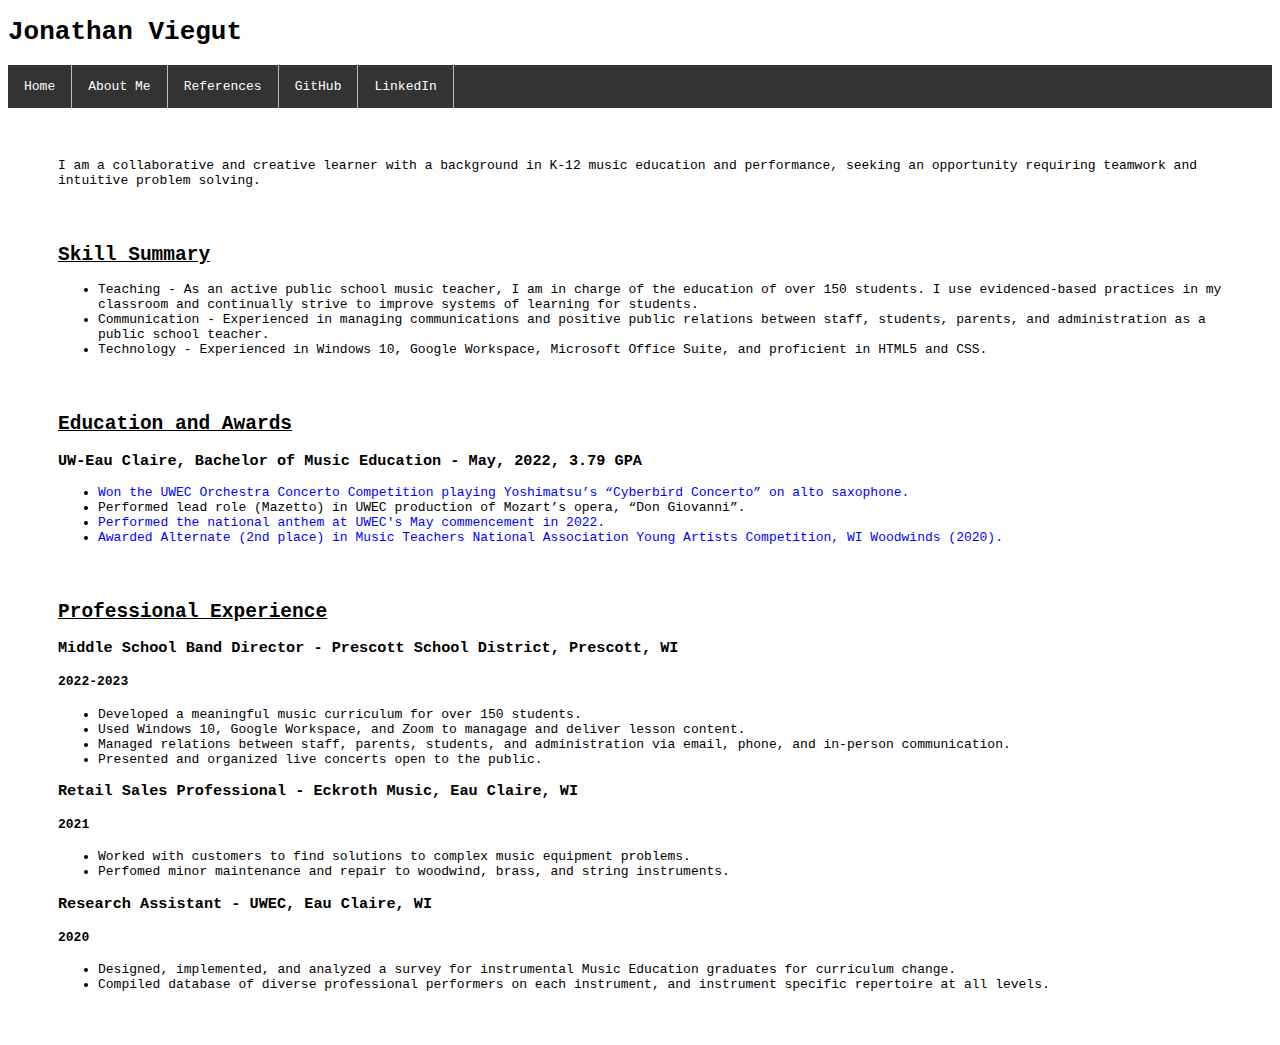
<file: VIEGUT_Resume_2022/index.html>
<!DOCTYPE html>
<html lang="en">
  <head>
    <meta charset="UTF-8" />
    <meta http-equiv="X-UA-Compatible" content="IE=edge" />
    <meta name="viewport" content="width=device-width, initial-scale=1.0" />
    <title>Viegut Resume - Home</title>
    <link rel="stylesheet" href="resume_app.css">
  </head>

<!-- Information Architecture:  Content is good. The way it's layed out
is not good. Present your information in a stronger way.
-->

  <body>
    <Header>
    <h1>Jonathan Viegut</h1>
    <nav>
    <div class="navbar">
      <ul>
        <li><a href="resume_index.html">Home</a></li>
        <li><a href="resume_about.html">About Me</a></li>
        <li><a href="resume_references.html">References</a></li>
        <li><a href="https://www.github.com/viegutj">GitHub</a></li>
        <li><a href="https://www.linkedin.com/in/jonathan-viegut">LinkedIn</a></li>
      </ul>
    </div>
  </nav>
  </Header>
  <main>
    <p>
      I am a collaborative and creative learner with a background in K-12 music education and performance, seeking an opportunity requiring teamwork and intuitive problem solving.
    </p>
    <h2>Skill Summary</h2>
    <p>
      <ul>
        <li>Teaching - As an active public school music teacher, I am in charge of the education of over 150 students. I use evidenced-based practices in my classroom and continually strive to improve systems of learning for students.</li>
        <li>Communication - Experienced in managing communications and positive public relations between staff, students, parents, and administration as a public school teacher.</li>
        <li>Technology - Experienced in Windows 10, Google Workspace, Microsoft Office Suite, and proficient in HTML5 and CSS.</li>
      </ul>
    </p>
    <h2>Education and Awards</h2>
    <h3>UW-Eau Claire, Bachelor of Music Education - May, 2022, 3.79 GPA</h3>
    <p>
      <ul>
        <li><a href="https://www.youtube.com/watch?v=JdA8ZLW9tJQ"> Won the UWEC Orchestra Concerto Competition playing Yoshimatsu’s “Cyberbird Concerto” on alto saxophone.</a></li>
        <li>Performed lead role (Mazetto) in UWEC production of Mozart’s opera, “Don Giovanni”.</li>
        <li><a href="https://youtu.be/GCYs4PZO40Y?t=2944">Performed the national anthem at UWEC's May commencement in 2022.</a></li>
        <li><a href="https://youtu.be/tDc2dTvEd8w">Awarded Alternate (2nd place) in Music Teachers National Association Young Artists Competition, WI Woodwinds (2020).</a> </li>
      </ul>
    </p>
    <h2>Professional Experience</h2>
    <h3>Middle School Band Director - Prescott School District, Prescott, WI</h3>
    <h4>2022-2023</h4>
    <p> 
      <ul>
        <li>Developed a meaningful music curriculum for over 150 students.</li>
        <li>Used Windows 10, Google Workspace, and Zoom to managage and deliver lesson content.</li>
        <li>Managed relations between staff, parents, students, and administration via email, phone, and in-person communication.</li>
        <li>Presented and organized live concerts open to the public.</li>
      </ul>
    </p>
   <h3>Retail Sales Professional - Eckroth Music, Eau Claire, WI</h3>
   <h4>2021</h4>
    <p>
      <ul>
        <li>Worked with customers to find solutions to complex music equipment problems.</li>
        <li>Perfomed minor maintenance and repair to woodwind, brass, and string instruments.</li>
      </ul>
    </p>
    <h3>Research Assistant - UWEC, Eau Claire, WI</h3>
    <h4>2020</h4>
    <p>
      <ul>
        <li>Designed, implemented, and analyzed a survey for instrumental Music Education graduates for curriculum change.</li>
        <li>Compiled database of diverse professional performers on each instrument, and instrument specific repertoire at all levels.</li>
      </ul>
    </p>
  </main>
  </body>
</html>
</file>
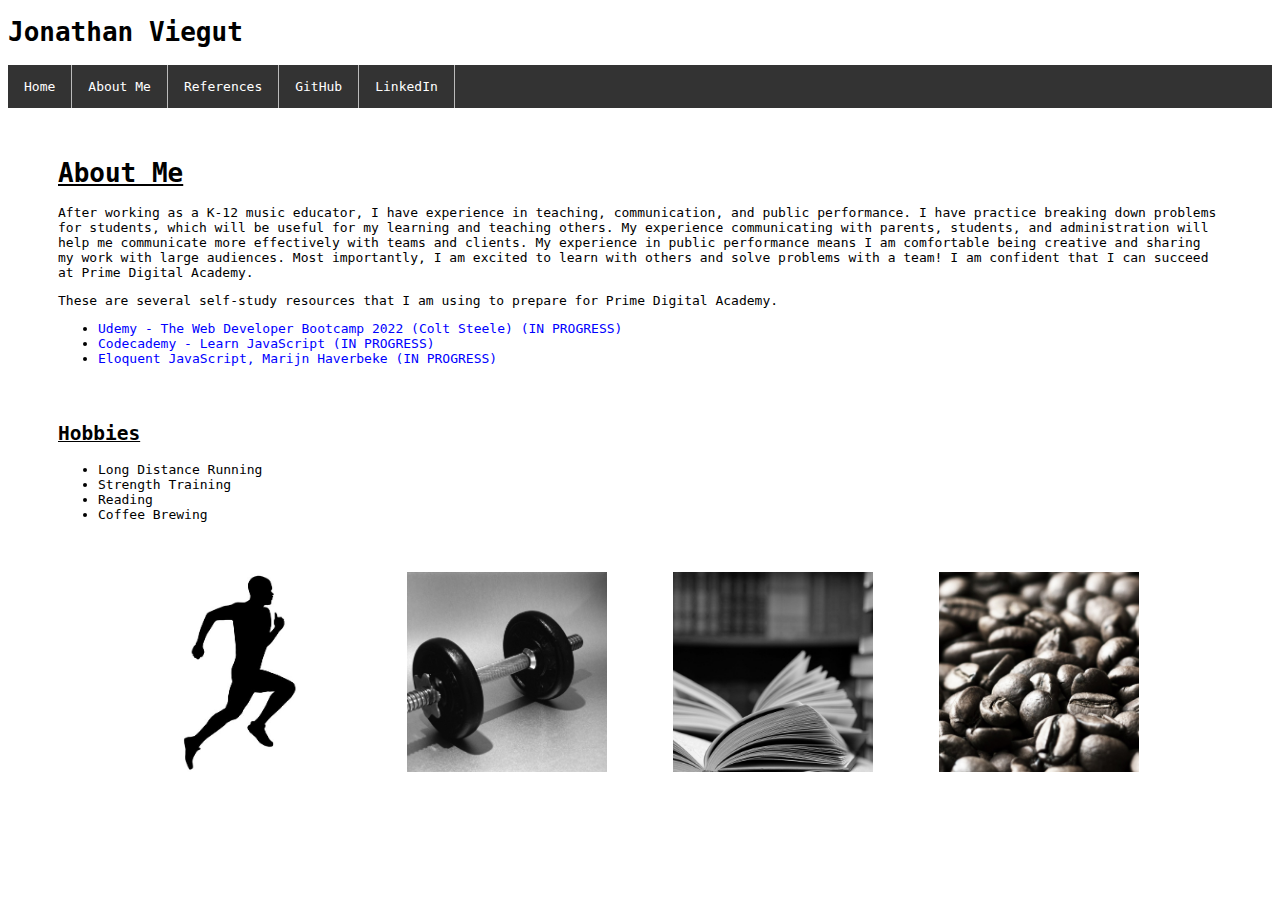
<file: VIEGUT_Resume_2022/resume_about.html>
<!DOCTYPE html>
<html lang="en">
  <head>
    <meta charset="UTF-8" />
    <meta http-equiv="X-UA-Compatible" content="IE=edge" />
    <meta name="viewport" content="width=device-width, initial-scale=1.0" />
    <title>Viegut Resume - About Me</title>
    <link rel="stylesheet" href="resume_app.css" />
  </head>
  <body>
    <header>
      <h1>Jonathan Viegut</h1>
      <nav>
        <div class="navbar">
          <ul>
            <li><a href="resume_index.html">Home</a></li>
            <li><a href="resume_about.html">About Me</a></li>
            <li><a href="resume_references.html">References</a></li>
            <li><a href="https://www.github.com/viegutj">GitHub</a></li>
            <li>
              <a href="https://www.linkedin.com/in/jonathan-viegut">LinkedIn</a>
            </li>
          </ul>
        </div>
      </nav>
    </header>
    <main>
      <summary>
        <h1 id="aboutme">About Me</h1>
        <p>
          After working as a K-12 music educator, I have experience in teaching,
          communication, and public performance. I have practice breaking down
          problems for students, which will be useful for my learning and
          teaching others. My experience communicating with parents, students,
          and administration will help me communicate more effectively with
          teams and clients. My experience in public performance means I am
          comfortable being creative and sharing my work with large audiences.
          Most importantly, I am excited to learn with others and solve problems
          with a team! I am confident that I can succeed at Prime Digital
          Academy.
        </p>
      </summary>
      <p>
        These are several self-study resources that I am using to prepare for
        Prime Digital Academy.
      </p>
      <div>
        <ul>
          <li>
            <a
              href="https://www.udemy.com/share/101W923@Zvhb0PCCJI2LuJLkWsFrky5JHzd6YNqwJN9FODfD-pGHZMOHOuPPE74u4HXZWsgXBQ==/"
              >Udemy - The Web Developer Bootcamp 2022 (Colt Steele) (IN
              PROGRESS)</a
            >
          </li>
          <li>
            <a
              href="https://www.codecademy.com/learn/introduction-to-javascript"
              >Codecademy - Learn JavaScript (IN PROGRESS)</a
            >
          </li>
          <li>
            <a href="https://eloquentjavascript.net/"
              >Eloquent JavaScript, Marijn Haverbeke (IN PROGRESS)</a
            >
          </li>
        </ul>
      </div>
      <div>
        <h2>Hobbies</h2>
        <ul>
          <li>Long Distance Running</li>
          <li>Strength Training</li>
          <li>Reading</li>
          <li>Coffee Brewing</li>
        </ul>
      </div>
      <div class="container">
        <img src="runner.jpg" alt="runner" />
        <img src="strengthtraining.jpg" alt="strengthtraining" />
        <img src="reading.jpg" alt="reading" />
        <img src="coffeebrewing.jpg" alt="coffeebrewing" />
      </div>
    </main>
  </body>
</html>
</file>
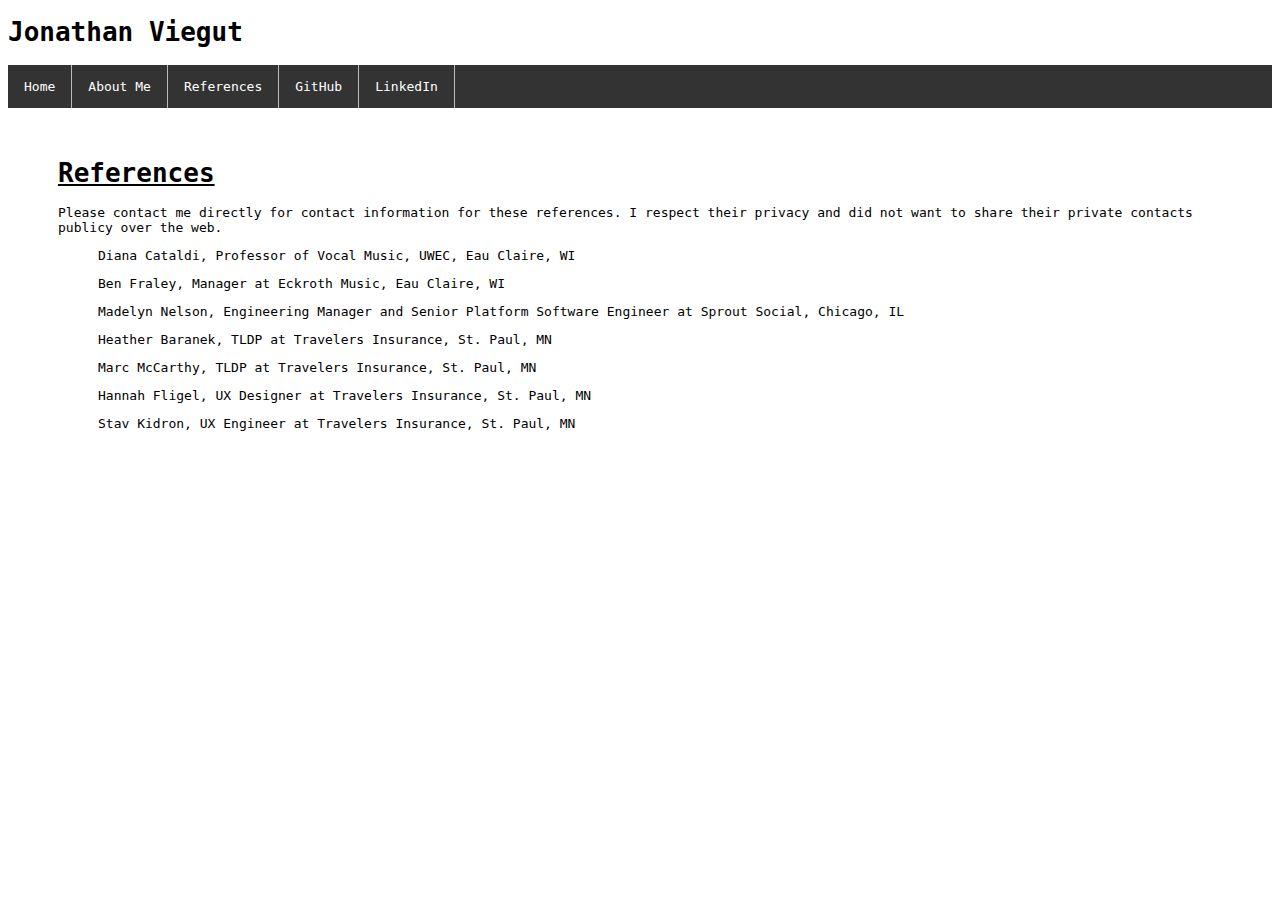
<file: VIEGUT_Resume_2022/resume_references.html>
<!DOCTYPE html>
<html lang="en">
  <head>
    <meta charset="UTF-8" />
    <meta http-equiv="X-UA-Compatible" content="IE=edge" />
    <meta name="viewport" content="width=device-width, initial-scale=1.0" />
    <title>Viegut Resume - References</title>
    <link rel="stylesheet" href="resume_app.css" />
  </head>
  <body>
    <Header>
        <h1>Jonathan Viegut</h1>
        <nav>
        <div class="navbar">
          <ul>
            <li><a href="resume_index.html">Home</a></li>
            <li><a href="resume_about.html">About Me</a></li>
            <li><a href="resume_references.html">References</a></li>
            <li><a href="https://www.github.com/viegutj">GitHub</a></li>
            <li><a href="https://www.linkedin.com/in/jonathan-viegut">LinkedIn</a></li>
          </ul>
        </div>
      </nav>
      </Header>
      <main>
    <h1 id="references">References</h1>
    <p>
      Please contact me directly for contact information for these references. I respect their privacy and did not want to share their private contacts publicy over the web.
    </p>
    <p>
      <ul>Diana Cataldi, Professor of Vocal Music, UWEC, Eau Claire, WI</ul>
      <ul>Ben Fraley, Manager at Eckroth Music, Eau Claire, WI</ul>
      <ul>Madelyn Nelson, Engineering Manager and Senior Platform Software Engineer at Sprout Social, Chicago, IL</ul>
      <ul>Heather Baranek, TLDP at Travelers Insurance, St. Paul, MN</ul>
      <ul>Marc McCarthy, TLDP at Travelers Insurance, St. Paul, MN</ul>
      <ul>Hannah Fligel, UX Designer at Travelers Insurance, St. Paul, MN</ul>
      <ul>Stav Kidron, UX Engineer at Travelers Insurance, St. Paul, MN</ul>
    </p>
  </body>
</main>
</html>
</file>
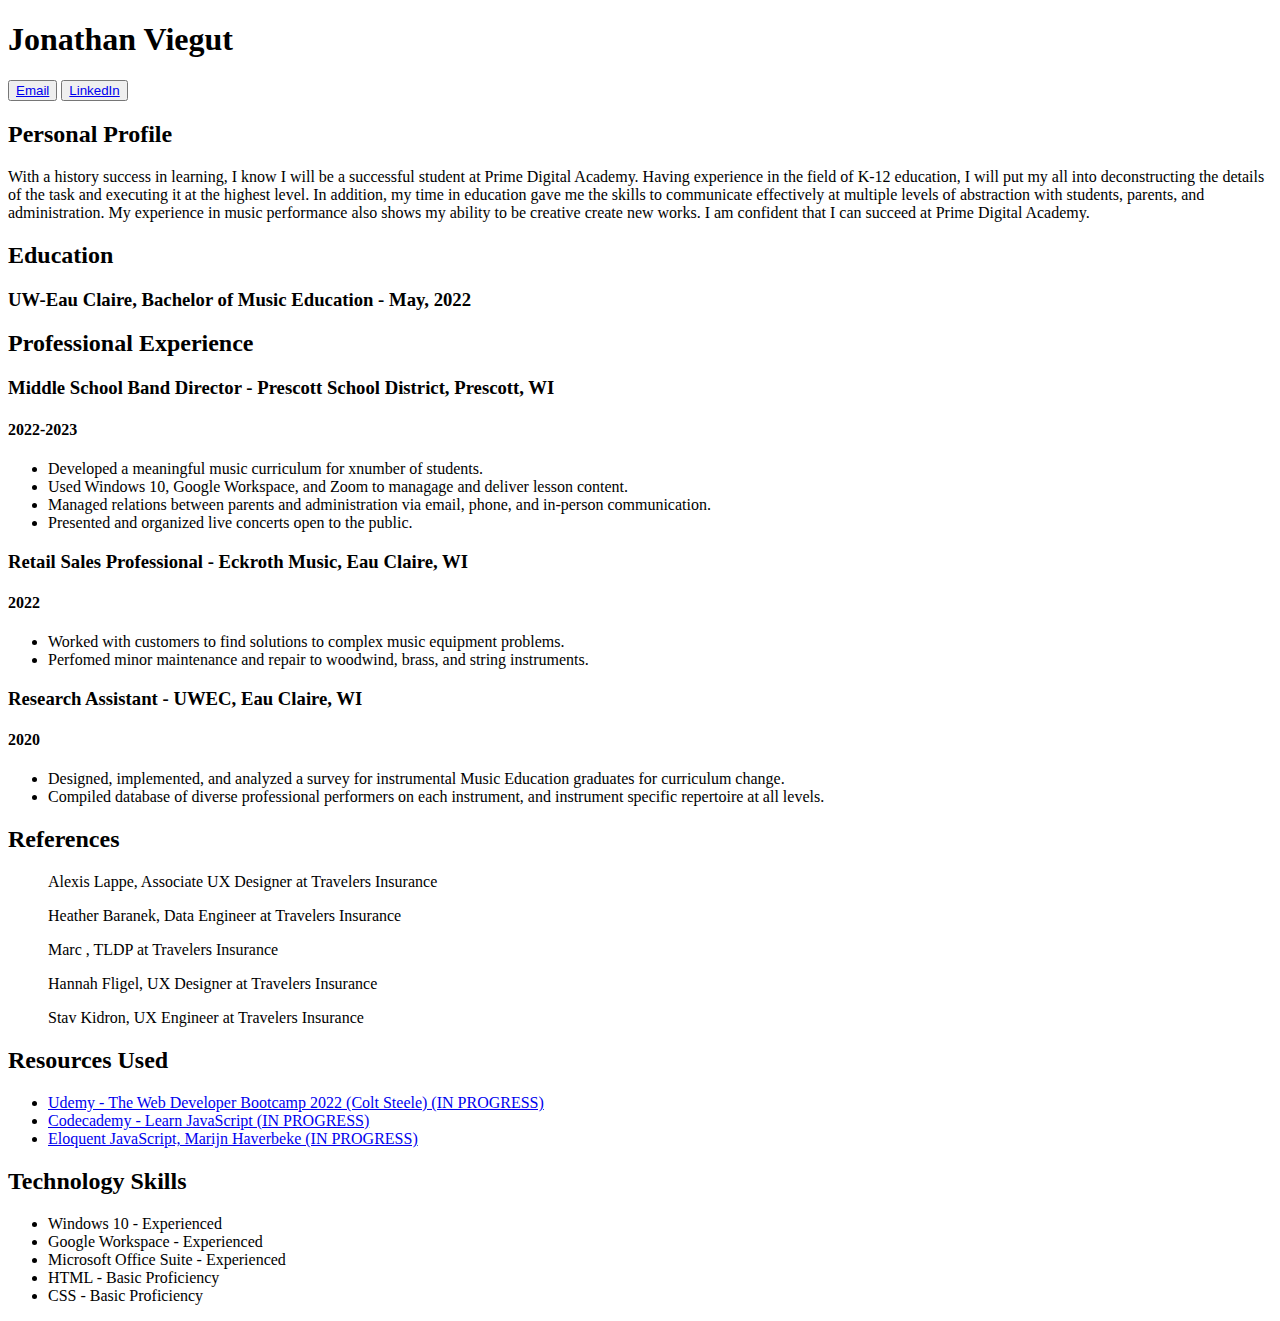
<file: VIEGUT_Resume_2022/VIEGUT_Resume_2022_index.html>
<!DOCTYPE html>
<html lang="en">
  <head>
    <meta charset="UTF-8" />
    <meta http-equiv="X-UA-Compatible" content="IE=edge" />
    <meta name="viewport" content="width=device-width, initial-scale=1.0" />
    <title>Jonathan Viegut's Resume 2022</title>
    <link rel="stylesheet" href="VIEGUT_resume_2022_app.css">
  </head>
  <body>
    <Header>
    <h1>Jonathan Viegut</h1>
    <div>
      <button><a href="http://www.viegutj@gmail.com">Email</a></button>
      <button> <a href="https://www.linkedin.com/in/jonathan-viegut-3bbb12199/">LinkedIn</a> </button>
    </div>
  </Header>
  <summary>
    <h2>Personal Profile</h2>
    <p>
      With a history success in learning, I know I will be a successful student at Prime Digital Academy. Having experience in the
      field of K-12 education, I will put my all into deconstructing the
      details of the task and executing it at the highest level. In addition, my time in education gave me the skills to communicate effectively at multiple levels of abstraction with students, parents, and administration. My experience
      in music performance also shows my ability to be creative create new
      works. I am confident that I can succeed at Prime Digital Academy.
    </p>
  </summary>
  <main>
    <h2>Education</h2>
    <h3>UW-Eau Claire, Bachelor of Music Education - May, 2022</h3>
    <h2>Professional Experience</h2>
    <h3>Middle School Band Director - Prescott School District, Prescott, WI</h3>
    <h4>2022-2023</h4>
    <p> 
      <ul>
        <li>Developed a meaningful music curriculum for xnumber of students.</li>
        <li>Used Windows 10, Google Workspace, and Zoom to managage and deliver lesson content.</li>
        <li>Managed relations between parents and administration via email, phone, and in-person communication.</li>
        <li>Presented and organized live concerts open to the public.</li>
      </ul>
    </p>
   <h3>Retail Sales Professional - Eckroth Music, Eau Claire, WI</h3>
   <h4>2022</h4>
    <p>
      <ul>
        <li>Worked with customers to find solutions to complex music equipment problems.</li>
        <li>Perfomed minor maintenance and repair to woodwind, brass, and string instruments.</li>
      </ul>
    </p>
    <h3>Research Assistant - UWEC, Eau Claire, WI</h3>
    <h4>2020</h4>
    <p>
      <ul>
        <li>Designed, implemented, and analyzed a survey for instrumental Music Education graduates for curriculum change.</li>
        <li>Compiled database of diverse professional performers on each instrument, and instrument specific repertoire at all levels.</li>
      </ul>
    </p>
    <h2>References</h2>
    <p>
      <ul>Alexis Lappe, Associate UX Designer at Travelers Insurance</ul>
      <ul>Heather Baranek, Data Engineer at Travelers Insurance</ul>
      <ul>Marc , TLDP at Travelers Insurance</ul>
      <ul>Hannah Fligel, UX Designer at Travelers Insurance</ul>
      <ul>Stav Kidron, UX Engineer at Travelers Insurance</ul>
    </p>
    <h2>Resources Used</h2>
    <p>
      <ul>
        <li><a href="https://www.udemy.com/share/101W923@Zvhb0PCCJI2LuJLkWsFrky5JHzd6YNqwJN9FODfD-pGHZMOHOuPPE74u4HXZWsgXBQ==/">Udemy - The Web Developer Bootcamp 2022 (Colt Steele) (IN PROGRESS)</a> </li>
        <li><a href="https://www.codecademy.com/learn/introduction-to-javascript">Codecademy - Learn JavaScript (IN PROGRESS)</a></li>
        <li><a href="https://eloquentjavascript.net/">Eloquent JavaScript, Marijn Haverbeke (IN PROGRESS)</a></li>
      </ul>
    </p>
    <h2>Technology Skills</h2>
    <p>
      <ul>
        <li>Windows 10 - Experienced</li>
        <li>Google Workspace - Experienced</li>
        <li>Microsoft Office Suite - Experienced</li>
        <li>HTML - Basic Proficiency</li>
        <li>CSS - Basic Proficiency</li>
      </ul>
    </p>
  </main>
  </body>
</html>
</file>
<file: VIEGUT_Resume_2022/resume_app.css>
.navbar ul {
    list-style-type: none;
    margin: 0;
    padding: 0;
    overflow: hidden;
    background-color: #333;
  }
  
  .navbar li a {
    display: block;
    color: white;
    text-align: center;
    padding: 14px 16px;
    text-decoration: none;
    float: left;
    border-right: 1px solid #bbb;
  }
  
  .navbar li a:hover {
    background-color: grey;
  }

  .active {
    background-color: green;
  }

.navbar li {
    border-right: 1px solid #bbb;
  }

* {
  font-family: monospace;
}

h2, h5, h6{
  padding-top: 40px; 
  text-decoration: underline;
}

main {
  margin: 50px;
}

#references, #aboutme {
  text-decoration: underline;
}

img {
  float: left;
  width:  200px;
  height: 200px;
  object-fit: cover;
}

.container {
  display: flex;
  justify-content: space-around;
  margin: 50px
}
a:link {
  color: blue;
  background-color: transparent;
  text-decoration: none;
}

a:visited {
  color: blue;
  background-color: transparent;
  text-decoration: none;
}

a:hover {
  color: red;
  background-color: transparent;
  text-decoration: underline;
}
</file>
<file: VIEGUT_Resume_2022/VIEGUT_resume_2022_app.css>
p {
    background-color: ;
}
</file>
